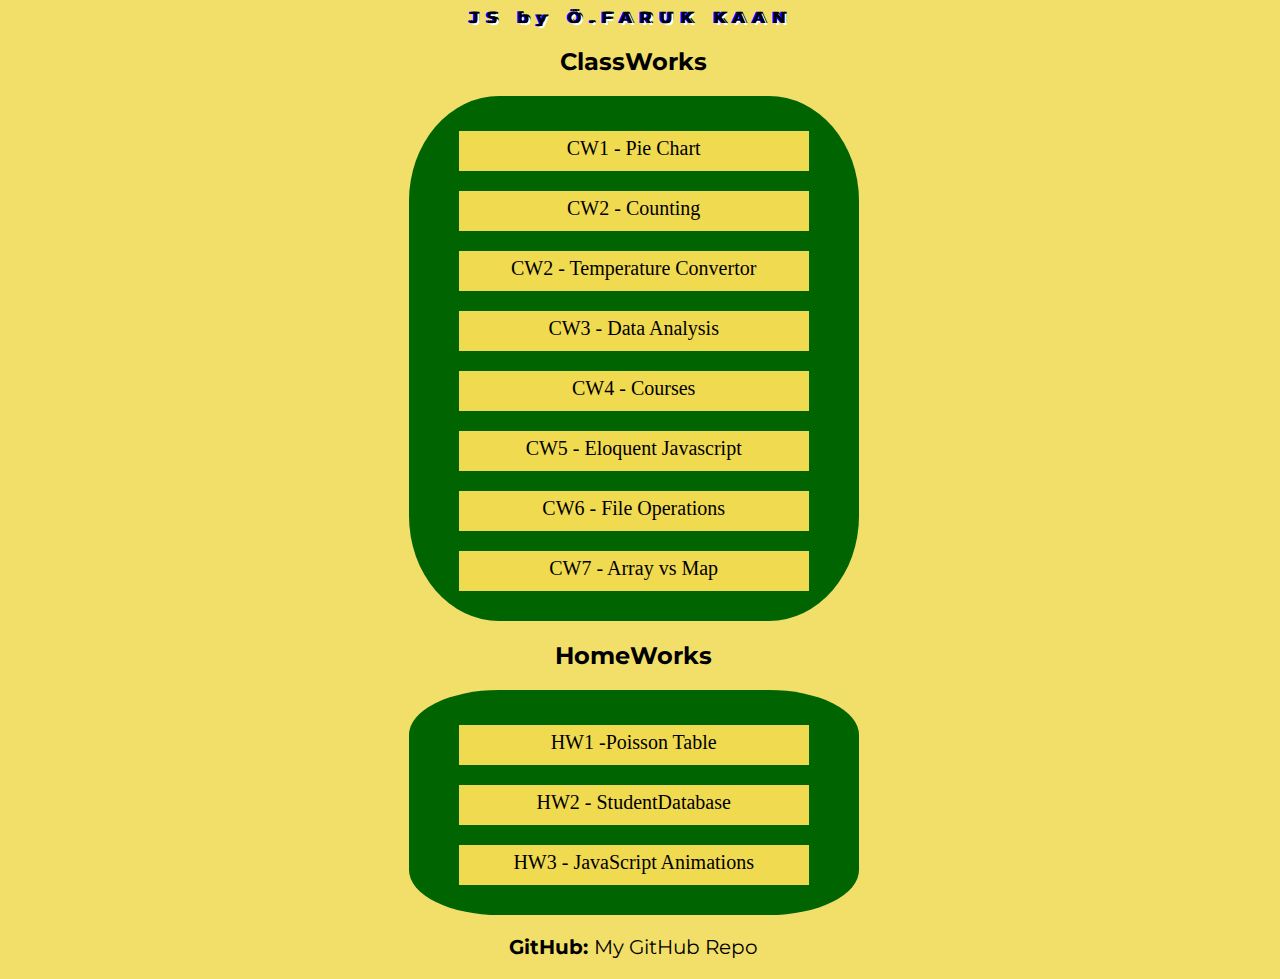
<file: index.html>
<!DOCTYPE html>
<html lang="en">

<head>
    <meta charset="UTF-8">
    <title>Ömer Faruk KAAN</title>
    <link rel="manifest" href="manifest.json">
    <link rel="icon" sizes="192x192" href="images/icon.PNG">
    <meta name="viewport" content="width=device-width, initial-scale=1.0">

    <script>
        if ('serviceWorker' in navigator) {
            navigator.serviceWorker
                .register('sw.js')
                .then((reg) => { console.log('SW Registered', reg) })
                .catch(console.log)
        }
    </script>

    <style>
        @import url('https://fonts.googleapis.com/css?family=Montserrat');
        h1 {
            padding: 0;
            margin: 0;
            font-family: 'Montserrat', sans-serif;
        }
        .glitch {
            position: relative;
            color: black;
            font-size: 1em;
            letter-spacing: .5em;
            animation: glitch-skew 1s infinite linear alternate-reverse;
        }

        .glitch:before {
            content: attr(data-text);
            position: absolute;
            top: 0;
            width: 100%;
            height: 100%;
            left: 2px;
            text-shadow: -2px 0 red;
            clip: rect(44px, 450px, 56px, 0);
            animation: glitch-anim 5s infinite linear alternate-reverse;
        }

        .glitch:after {
            content: attr(data-text);
            position: absolute;
            top: 0;
            width: 100%;
            height: 100%;
            left: -2px;
            text-shadow: -2px 0 blue, 2px 2px white;
            animation: glitch-anim2 1s infinite linear alternate-reverse;
        }
        @keyframes glitch-anim {
            0% {
                clip: rect(96px, 9999px, 9px, 0);
                transform: skew(0.77deg);
            }

            20% {
                clip: rect(13px, 9999px, 48px, 0);
                transform: skew(0.43deg);
            }

            40% {
                clip: rect(42px, 9999px, 11px, 0);
                transform: skew(0.68deg);
            }

            60% {
                clip: rect(86px, 9999px, 65px, 0);
                transform: skew(0.03deg);
            }

            80% {
                clip: rect(42px, 9999px, 33px, 0);
                transform: skew(0.87deg);
            }

            100% {
                clip: rect(57px, 9999px, 63px, 0);
                transform: skew(0.21deg);
            }
        }

        @keyframes glitch-anim2 {
            0% {
                clip: rect(68px, 9999px, 75px, 0);
                transform: skew(0.07deg);
            }

            20% {
                clip: rect(43px, 9999px, 29px, 0);
                transform: skew(0.11deg);
            }

            40% {
                clip: rect(30px, 9999px, 57px, 0);
                transform: skew(0.16deg);
            }

            60% {
                clip: rect(16px, 9999px, 76px, 0);
                transform: skew(0.74deg);
            }

            80% {
                clip: rect(34px, 9999px, 21px, 0);
                transform: skew(0.5deg);
            }

            100% {
                clip: rect(21px, 9999px, 92px, 0);
                transform: skew(0.4deg);
            }
        }

        @keyframes glitch-skew {
            0% {
                transform: skew(-2deg);
            }

            10% {
                transform: skew(-2deg);
            }

            20% {
                transform: skew(1deg);
            }

            30% {
                transform: skew(-3deg);
            }

            40% {
                transform: skew(-2deg);
            }

            50% {
                transform: skew(-4deg);
            }

            60% {
                transform: skew(-3deg);
            }

            70% {
                transform: skew(5deg);
            }

            80% {
                transform: skew(-1deg);
            }

            90% {
                transform: skew(4deg);
            }

            100% {
                transform: skew(-4deg);
            }
        }
        body {
            background-color: #f0da4fda;
        }
        ul dt {
            background: #f0da4f;
            font-size: 20px;
            font-family: Georgia, 'Times New Roman', Times, serif;
            line-height: 35px;
            height: 40px;
            margin: 15px;
            text-align: center;
            vertical-align: middle;
            width: 350px;
        }
        ul {
            border-radius: 20%;
            background: darkgreen;
            padding: 15px;
            width: 420px;
        }
        
        dt:hover {
            background: yellowgreen;
            padding:0px;
            
        }
        a:link {
            color: black;
            text-decoration: unset;
        }
        a:visited {
            color:black;
            text-decoration: underline;
        }
        a:hover {
            text-decoration: underline;
            font-size: 25px;
        }
    </style>
</head>
<body>
    <div  align="center" style="max-width: 99%; height: auto; ">
    <h1 class="glitch" data-text="JS by Ö.FARUK KAAN">JS by Ö.FARUK KAAN</h1>
    <h2 style="color: black; font-family: Montserrat, sans-serif;">ClassWorks</h2>
    <ul>
        <dt><p><a target="_self" href="https://omerfarukkaan.github.io/advancedProgramming/Classworks/CW1/PieChart.png">CW1 - Pie Chart</a></p></dt>
        <dt><p><a target="_self" href="https://omerfarukkaan.github.io/advancedProgramming/Classworks/CW2/Counting.html">CW2 - Counting</a></p></dt>
        <dt><p><a target="_self" href="https://omerfarukkaan.github.io/advancedProgramming/Classworks/CW2/TemperatureConvertor.html">CW2 - Temperature Convertor</a></p></dt>
        <dt><p><a target="_self" href="https://omerfarukkaan.github.io/advancedProgramming/Classworks/CW3/c4_data.html">CW3 - Data Analysis</a></p></dt>
        <dt><p><a target="_self" href="https://omerfarukkaan.github.io/advancedProgramming/Classworks/CW4/Courses.html">CW4 - Courses</a></p></dt>
        <dt><p><a target="_self" href="https://omerfarukkaan.github.io/advancedProgramming/Classworks/CW5/Eloquent_JS.html">CW5 - Eloquent Javascript</a></p></dt>
        <dt><p><a target="_self" href="https://omerfarukkaan.github.io/advancedProgramming/Classworks/CW6/File_Operations.html">CW6 - File Operations</a></p></dt>
        <dt><p><a target="_self" href="https://omerfarukkaan.github.io/advancedProgramming/Classworks/CW7/Array_vs_Map.html">CW7 - Array vs Map</a></p></dt>
    </ul>
    <h2 style="color: black; font-family: Montserrat, sans-serif;">HomeWorks</h2>
    
    <ul>
        <dt><p><a target="_self" href="https://omerfarukkaan.github.io/advancedProgramming/Homeworks/HW1/Poisson_Table.html">HW1 -Poisson Table</a></p></dt>
        <dt><p><a target="_self" href="https://omerfarukkaan.github.io/advancedProgramming/Homeworks/HW2/Database.html">HW2 - StudentDatabase</a></p></dt>
        <dt><p><a target="_self" href="https://omerfarukkaan.github.io/advancedProgramming/Homeworks/HW3/JS_Animations.html">HW3 - JavaScript Animations</a></p></dt>
    </ul>
    <p style="font-size: 20px; color: black; font-family: Montserrat, sans-serif;"><b>GitHub: </b><a target="_self" href="https://github.com/omerfarukkaan/advancedProgramming">My GitHub Repo</a></p>
</div>        
    </div>
</body>

</html>
</file>
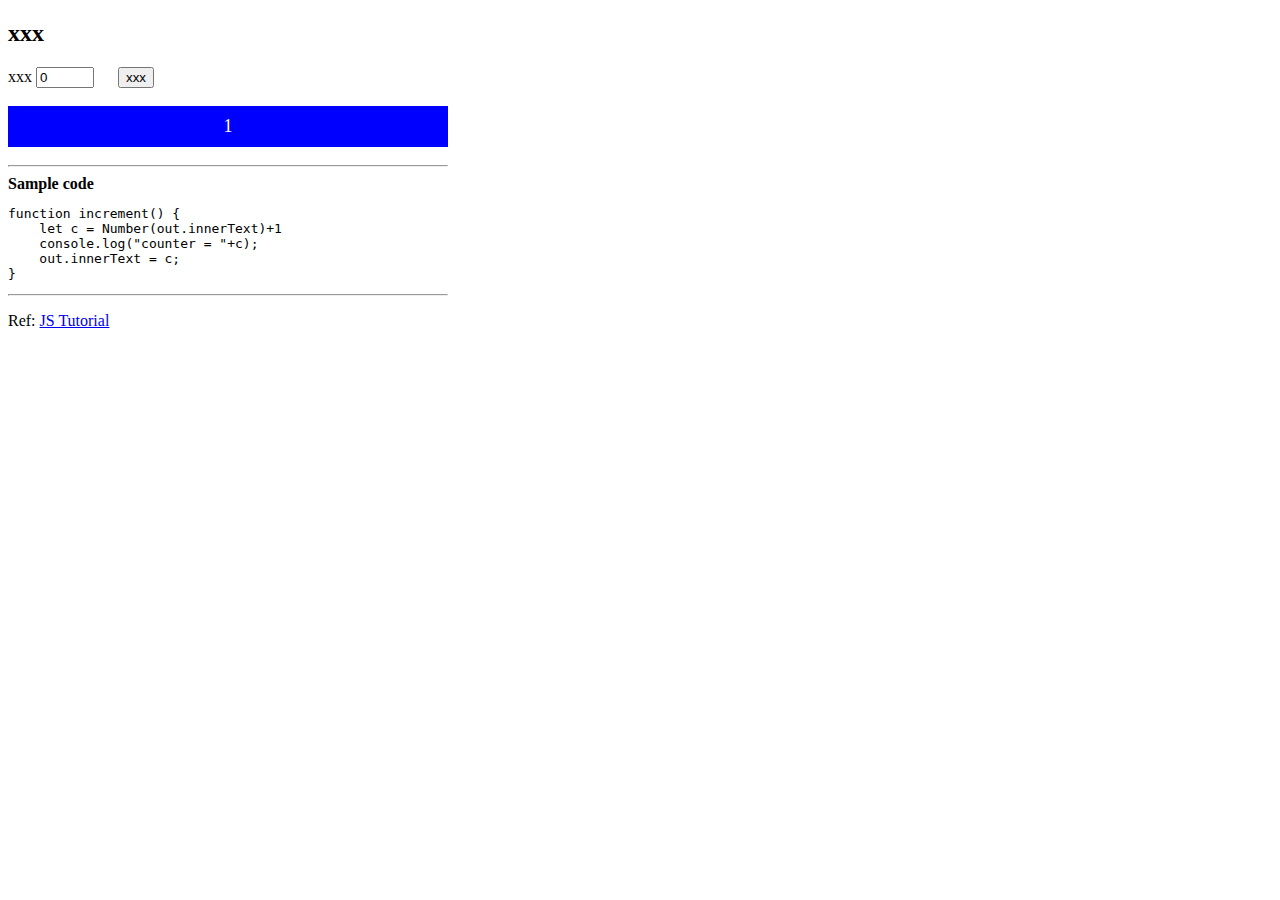
<file: Counting.html>
<!DOCTYPE html>
<html lang="en-US">
<head>
    <meta charset="UTF-8">
    <meta name="viewport" content="width=device-width">
    <link rel="icon" href="https://maeyler.github.io/favicon.ico">
    <title>xxx </title>

  <style> /* CSS comment */
    body { max-width: 440px; }
    #inp { width: 50px }
    #out {
        font-size: 18px;
        background: blue;
        color: white;
        text-align: center;
        padding: 10px;
    }
  </style>
</head>

<body>   <!-- HTML comment: Modify all items marked xxx -->

<h2 id=title>This text is not shown. Why?</h2>
xxx 
<input type=number id=inp value=0 onChange="out.innerText=value">
&emsp;
<input type=button value=xxx onClick="increment()">
<p id=out>This text is not shown. Why?</p>

<hr />
<b>Sample code</b>
<pre id=sample>This text is not shown. Why?</pre>

<hr />
<p>Ref: <a href="https://www.w3schools.com/js/" 
   target="NewTab">JS Tutorial</a>
</p>

<script>
"use strict";
// JavaScript comment
function increment() {
    let c = Number(out.innerText)+1
    console.log("counter = "+c);
    out.innerText = c;
}
    //global variable id is the HTML element with id 
    //const title = document.getElementById("title");
    title.innerText = document.title;
    sample.innerText = increment.toString();
    out.innerText = 0; increment();
</script>

</body>
</html>
</file>
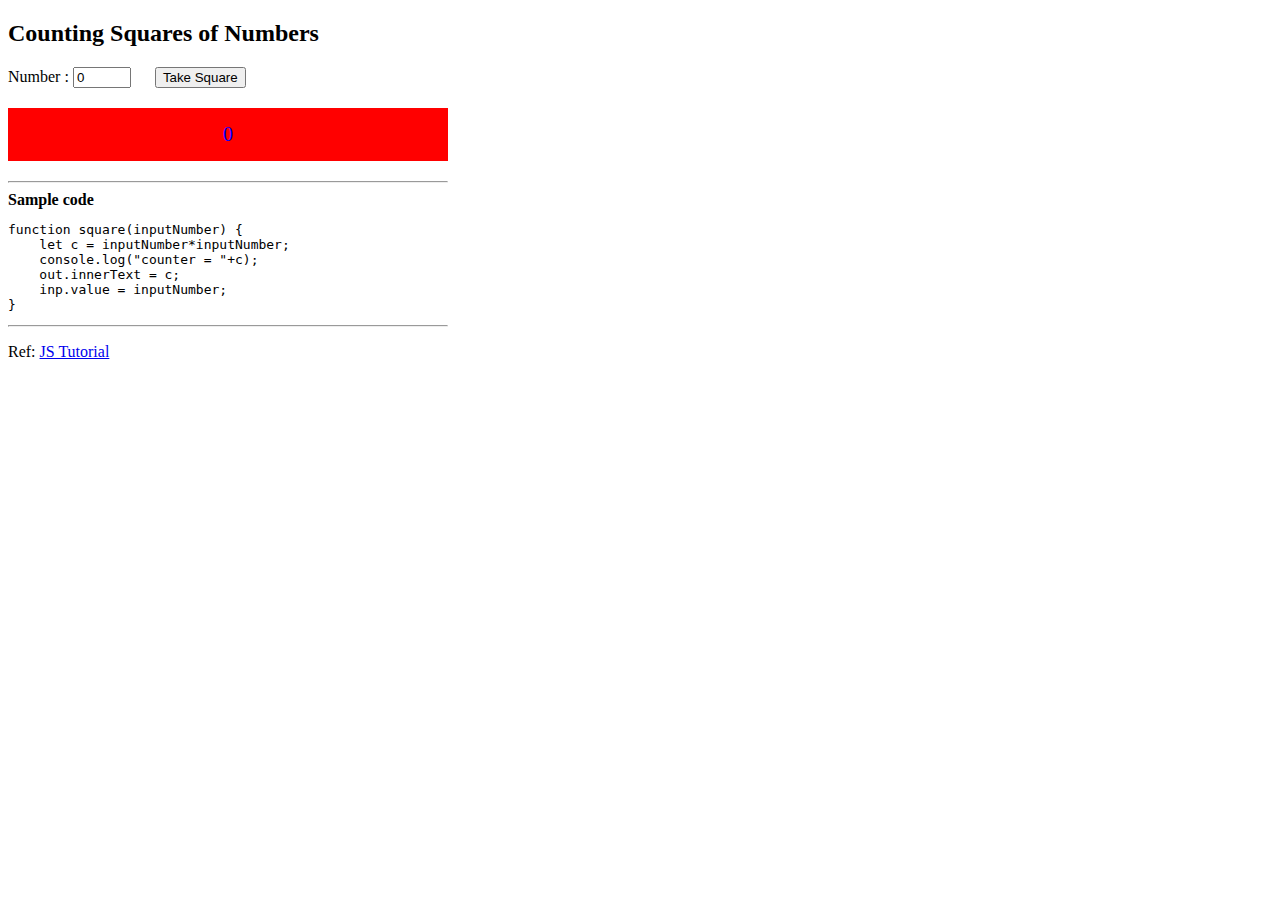
<file: CW2/Counting.html>
<!DOCTYPE html>
<html lang="en-US">
<head>
    <meta charset="UTF-8">
    <meta name="viewport" content="width=device-width">
    <title>Counting</title>

  <style> /* CSS comment */
    body { max-width: 440px; }
    #inp { width: 50px }
    #out {
        font-size: 20px;
        background: red;
        color: blue;
        text-align: center;
        padding: 15px;
    }
  </style>
</head>

<body>   <!-- HTML comment: Modify all items marked xxx -->

<h2 id=title>Counting Squares of Numbers</h2>
Number :  
<input type=number id=inp value=0 onChange="square(Number(inp.value))">
&emsp;
<input type=button value="Take Square" onClick="square(Number(inp.value)+1)">
<p id=out>This text is not shown. Why?</p>

<hr />
<b>Sample code</b>
<pre id=sample>This text is not shown. Why?</pre>

<hr />
<p>Ref: <a href="https://www.w3schools.com/js/" 
   target="NewTab">JS Tutorial</a>
</p>

<script>
"use strict";
// JavaScript comment
function square(inputNumber) {
    let c = inputNumber*inputNumber;
    console.log("counter = "+c);
    out.innerText = c;
    inp.value = inputNumber;
}
    //global variable id is the HTML element with id 
    //const title = document.getElementById("title");
    sample.innerText = square.toString();
    out.innerText = 0; square(Number(inp.value));
</script>

</body>
</html>
</file>
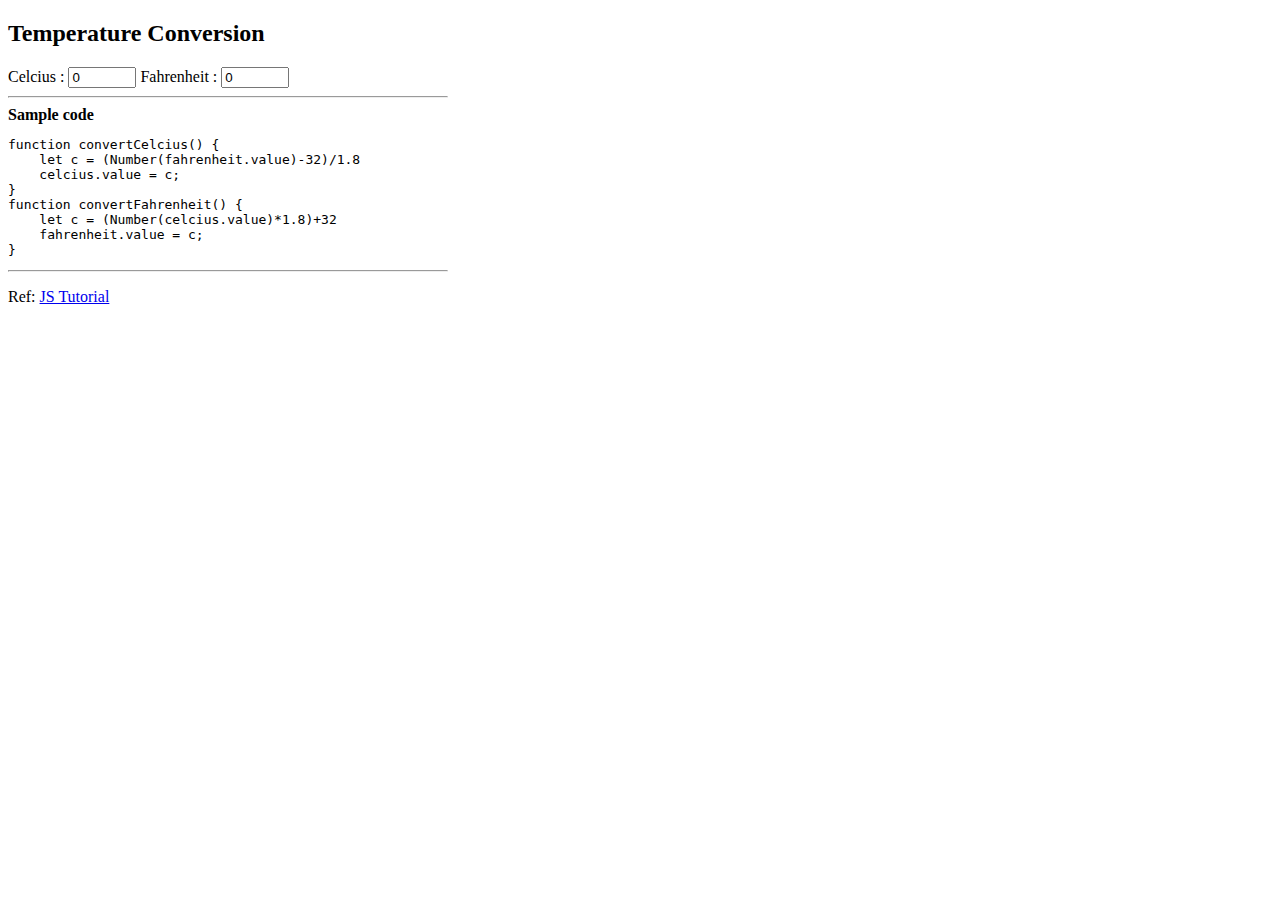
<file: CW2/TemperatureConvertor.html>
<!DOCTYPE html>
<html lang="en-US">
<head>
    <meta charset="UTF-8">
    <meta name="viewport" content="width=device-width">
    <title>Temperature Conversion </title>

  <style> /* CSS comment */
    body { max-width: 440px; }
    #celcius { width: 60px }
    #fahrenheit { width: 60px }
  </style>
</head>

<body>   <!-- HTML comment: Modify all items marked xxx -->

<h2 id=title>Temperature</h2>
Celcius : 
<input type=number id=celcius value=0 onChange="convertFahrenheit()">
Fahrenheit :
<input type=number id=fahrenheit value=0 onChange="convertCelcius()">
&emsp;

<hr />
<b>Sample code</b>
<pre id=sample>This text is not shown. Why?</pre>

<hr />
<p>Ref: <a href="https://www.w3schools.com/js/" 
   target="NewTab">JS Tutorial</a>
</p>

<script>
"use strict";
// JavaScript comment
function convertCelcius() {
    let c = (Number(fahrenheit.value)-32)/1.8
    celcius.value = c;
}
function convertFahrenheit() {
    let c = (Number(celcius.value)*1.8)+32
    fahrenheit.value = c;
}
    //global variable id is the HTML element with id 
    //const title = document.getElementById("title");
    title.innerText = document.title;
    sample.innerText = convertCelcius.toString()+"\n"+convertFahrenheit.toString();
    //out.innerText = 0; increment();
</script>

</body>
</html>
</file>
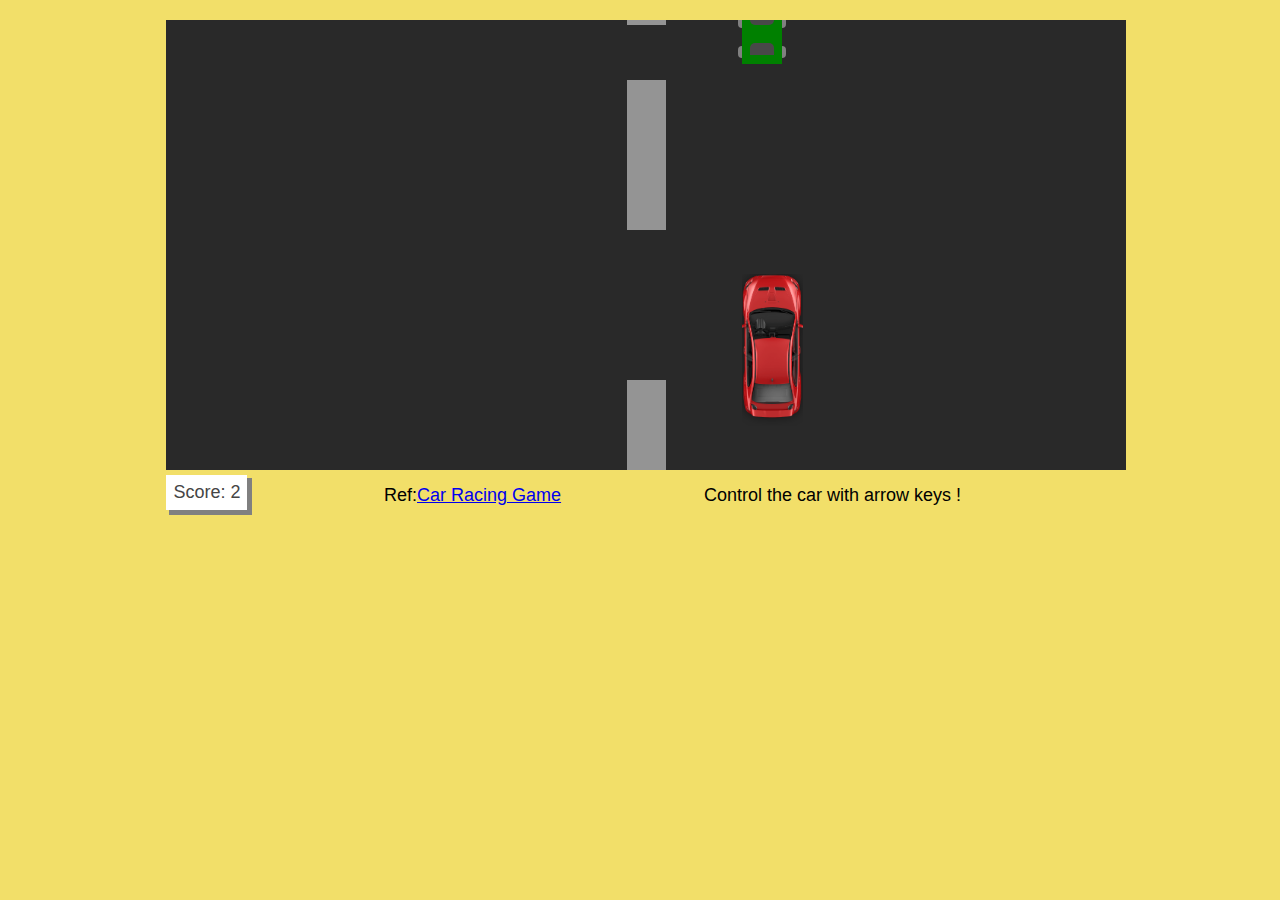
<file: Project/carGame.html>
<!DOCTYPE html>
<html lang="en">

<head>
    <meta charset="UTF-8">
    <meta name=viewport content="width=device-width, initial-scale=1">
    <title>Car Game</title>
    <link href="style.css" rel="stylesheet" /> </head>

<body>
    <div id="score_div">
        Score: <span id="score">0</span>
    </div>
    <div id="help">
        Control the car with arrow keys !
    </div>
    <p id="ref">Ref:<a href="https://github.com/namitsharma99/game-racing-car/blob/master/WebContent/racing.jsp" target="NewTab">Car Racing Game</a></p>
    <div id="arrow_div">
        <a id="leftArrow" href="#" class="arrow round" type="button">&#8249</a>
        <a id="rightArrow" href="#" class="arrow round" type="button">&#8250</a>
    </div>
        
    <div id="container">
        <div id="line_1" class="line"></div>
        <div id="line_2" class="line"></div>
        <div id="line_3" class="line"></div>
        
        <div id="car"></div>
        <div id="car_1" class="car">
            <div class="f_glass"></div>
            <div class="b_glass"></div>
            <div class="f_light_l"></div>
            <div class="f_light_r"></div>
            <div class="f_tyre_l"></div>
            <div class="f_tyre_r"></div>
            <div class="b_tyre_l"></div>
            <div class="b_tyre_r"></div>
        </div>
        <div id="car_2" class="car">
            <div class="f_glass"></div>
            <div class="b_glass"></div>
            <div class="f_light_l"></div>
            <div class="f_light_r"></div>
            <div class="f_tyre_l"></div>
            <div class="f_tyre_r"></div>
            <div class="b_tyre_l"></div>
            <div class="b_tyre_r"></div>
        </div>
        <div id="car_3" class="car">
            <div class="f_glass"></div>
            <div class="b_glass"></div>
            <div class="f_light_l"></div>
            <div class="f_light_r"></div>
            <div class="f_tyre_l"></div>
            <div class="f_tyre_r"></div>
            <div class="b_tyre_l"></div>
            <div class="b_tyre_r"></div>
        </div>
        <div id="restart_div">
            <button id="restart">Click to Restart<br></button>
        </div>

        <script src="script.js"></script>

</body>
</html>
</file>
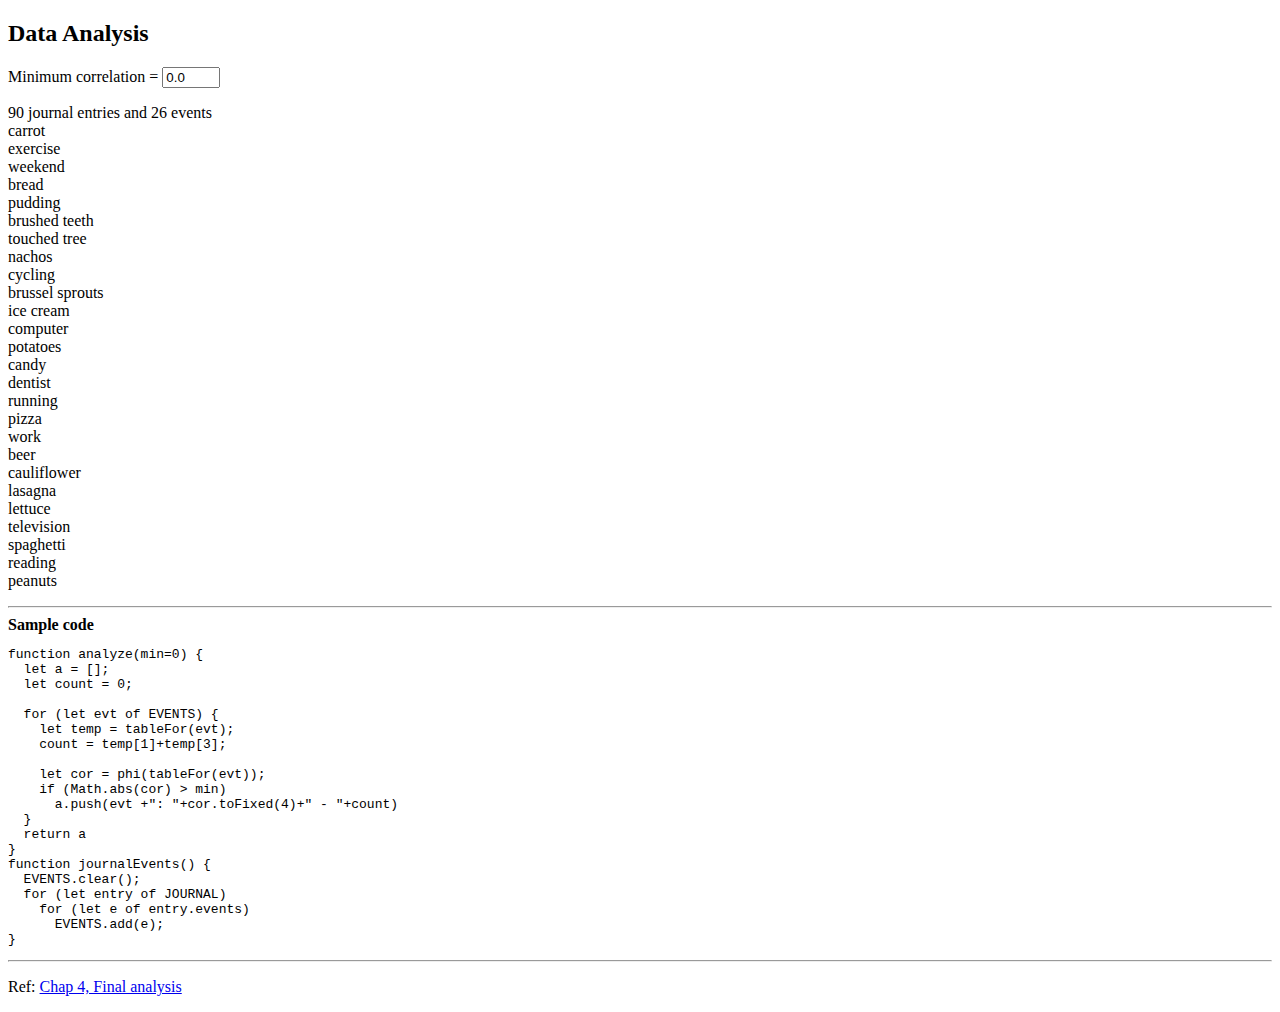
<file: Classworks/CW3/c4_data.html>
<!DOCTYPE html>
<html lang="en-US">
<head>
    <meta charset="UTF-8">
    <meta name="viewport" content="width=device-width">
    <link rel="icon" href="../images/icon192.png">
    <script src="c4_data.js"></script>
    <title>Data Analysis</title>
</head>

<body>

<h2 id=title></h2>

<p>Minimum correlation =
<input type=number id=inp value="0.0"
  style="width:50px" onChange="report(analyze(value))">
</p>
<p id=out></p>

<hr />
<b>Sample code</b>
<pre id=sample></pre>

<hr />
<p>Ref: <a href="http://eloquentjavascript.net/04_data.html#p_LI+01yIQON" 
   target="ExternalDocument">Chap 4, Final analysis</a>
</p>

<script>
function report(a) {
  out.innerText = JOURNAL.length+" journal entries and "
                + a.length+" events\n" + a.join("\n")
}
    title.innerText = document.title; 
    report([...EVENTS])  //Set to Array
    sample.innerText = analyze+"\n"+journalEvents;
</script>

</body>
</html>
</file>
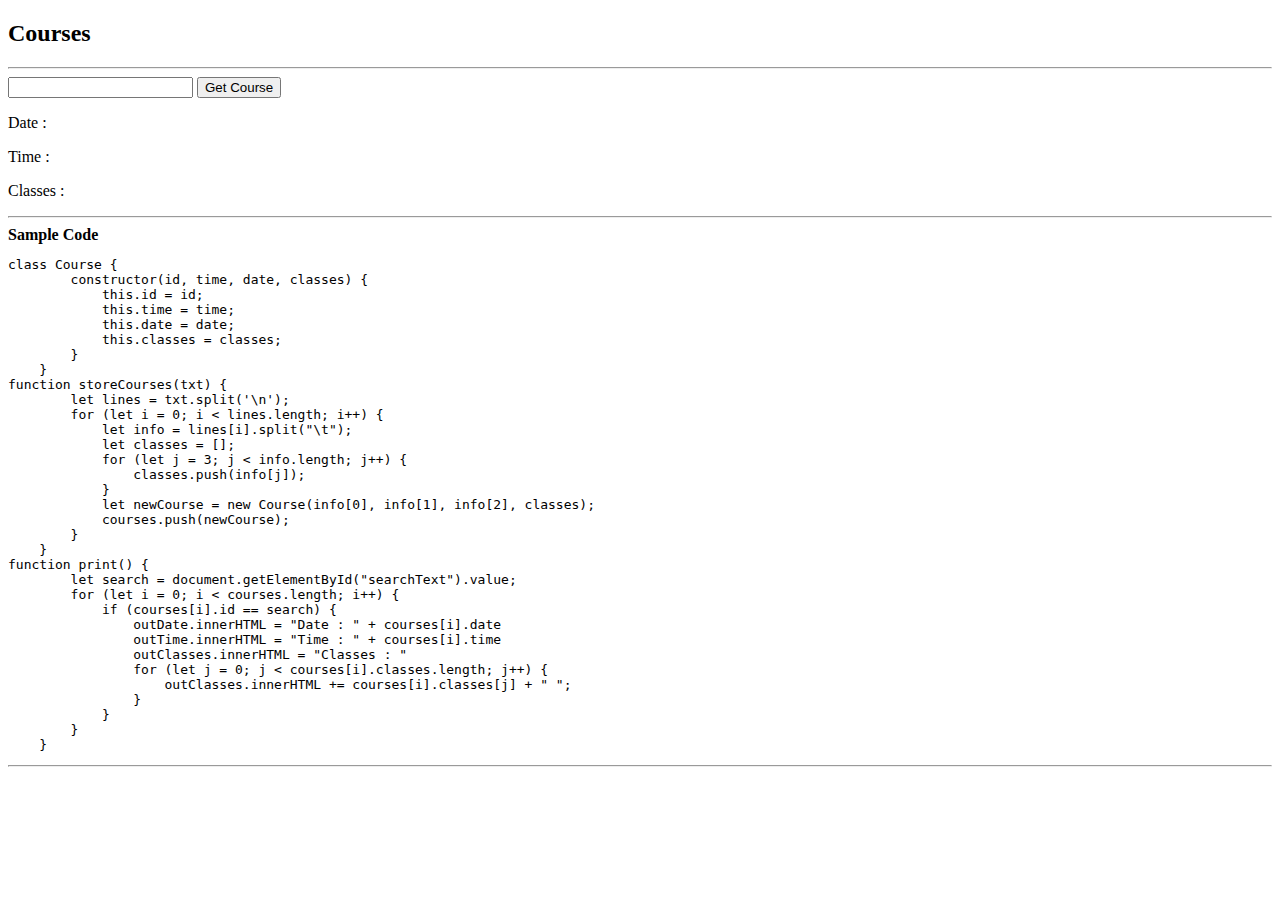
<file: Classworks/CW4/Courses.html>
<!DOCTYPE html>

<head>
    <meta http-equiv="Content-Type" content="text/html; charset=UTF-8">
    <meta name="viewport" content="width=device-width, initial-scale=1.0">
    <title>CW4</title>
</head>

<body>
    <h2 id="title">Courses</h2>
    <hr>
    <input type="text" id="searchText">
    <button onClick="print()">Get Course</button>
    <p id="outDate">Date : </p>
    <p id="outTime">Time : </p>
    <p id="outClasses">Classes : </p>
    <hr>
    <b>Sample Code</b>
    <pre id="sample"></pre>
    <hr>

<script>
    class Course {
        constructor(id, time, date, classes) {
            this.id = id;
            this.time = time;
            this.date = date;
            this.classes = classes;
        }
    }
    function fetchURL() {
        fetch("https://maeyler.github.io/JS/data/Courses.txt")
            .then(res => res.text())
            .then(res => [
                storeCourses(res)
            ])
    }
    let courses = [];
    function storeCourses(txt) {
        let lines = txt.split('\n');
        for (let i = 0; i < lines.length; i++) {
            let info = lines[i].split("\t");
            let classes = [];
            for (let j = 3; j < info.length; j++) {
                classes.push(info[j]);
            }
            let newCourse = new Course(info[0], info[1], info[2], classes);
            courses.push(newCourse);
        }
    }
    function print() {
        let search = document.getElementById("searchText").value;
        for (let i = 0; i < courses.length; i++) {
            if (courses[i].id == search) {
                outDate.innerHTML = "Date : " + courses[i].date
                outTime.innerHTML = "Time : " + courses[i].time
                outClasses.innerHTML = "Classes : "
                for (let j = 0; j < courses[i].classes.length; j++) {
                    outClasses.innerHTML += courses[i].classes[j] + " ";
                }
            }
        }
    }
    sample.innerText = Course.toString()+"\n"+storeCourses.toString()+"\n"+print.toString();
    fetchURL();
</script>
</body>

</html>
</file>
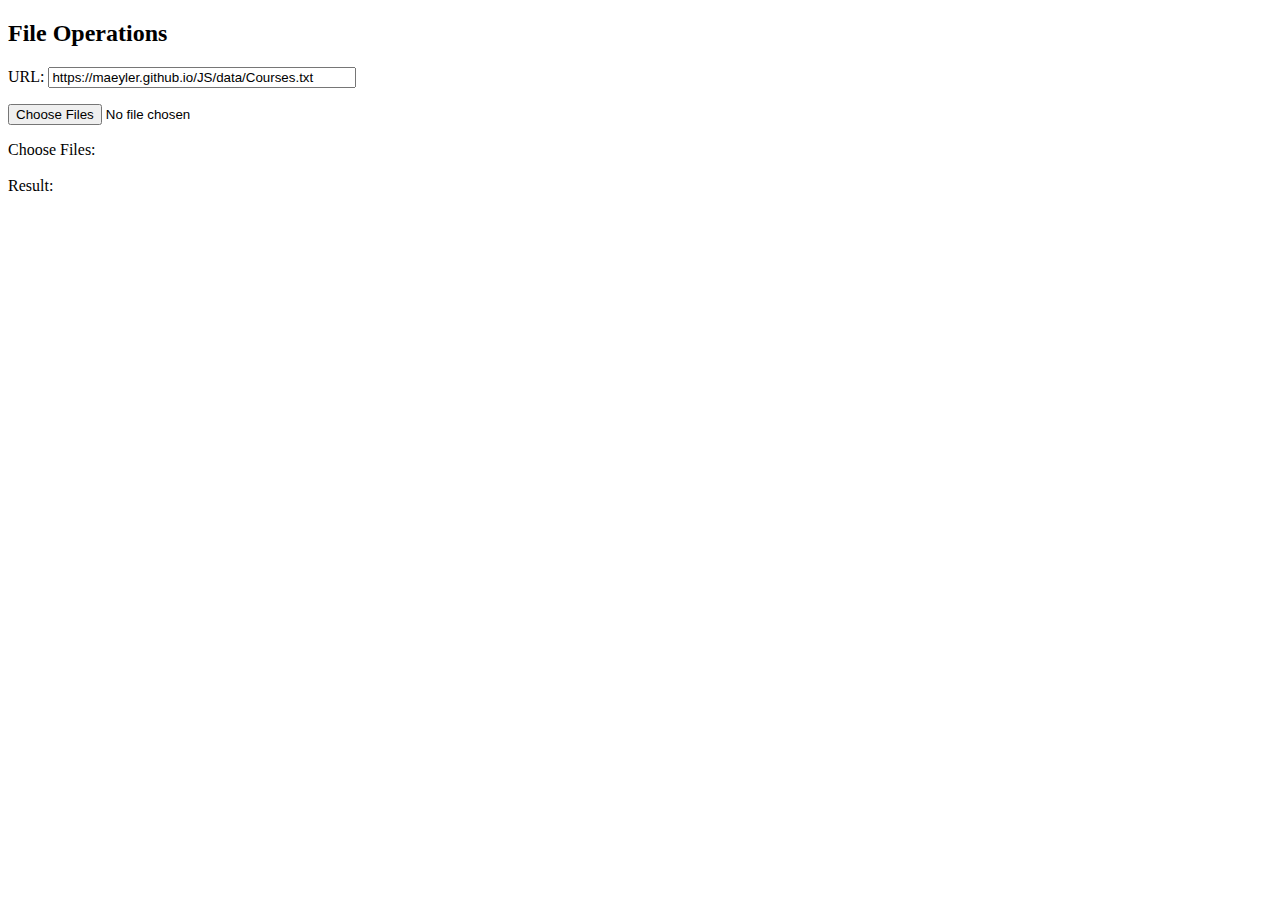
<file: Classworks/CW6/File_Operations.html>
<!DOCTYPE html>
<html>

<head>
    <meta charset="UTF-8">
    <meta name="viewport" content="width=device-width">
    <title>File Operations</title>
</head>

<script>
    "use strict";
    let fetchText;
    function readText() {
        url = document.getElementById("urlInput").value;
        fetch(url)
            .then(response => response.text())
            .then(response => getText(response));
    }

    function getText(txt) {
        fetchText = txt;
    }

    function isText(f) {
        console.assert(f instanceof File);
        return f.type.startsWith("text") || f.name.endsWith(".md")
            || f.name.endsWith(".js") || f.name.endsWith(".java");
    }

    function fileSelect(t) { //target is the button
        readText();
        let isFind = false;
        let fileNames = [];

        for (let file of t.files) {
            fileNames.push(file.name);
        }
        out.innerText = "Choose File(s): " + fileNames;

        setTimeout(function () {
            let findedFileName;
            function readFile(index) {
                if (index > t.files.length - 1) {
                    return;
                }
                let reader = new FileReader();
                let file = t.files[index];

                reader.onload = function (e) {
                    let localText = e.target.result;
                    if (localText.replace(/\s/g, '') == fetchText.replace(/\s/g, '')) {
                        isFind = true;
                        findedFileName = file.name;
                        out1.innerText = "Result: " + t.files.length + " items checked, " + findedFileName + " is the same as [" + url + "]";
                    }
                    readFile(index + 1);
                }
                reader.readAsBinaryString(file);
            }
            readFile(0);
        }, 90);
        if (isFind == false) {
            out1.innerText = t.files.length + " items checked, all files different ";
        }
    }
</script>
<body>
    <h2 id=title></h2>

    <p>URL: <input id=urlInput value="https://maeyler.github.io/JS/data/Courses.txt" style="width: 300px"></p>
    <input type=file id=button onChange='fileSelect(this)' multiple />
    <p>
        <output id=out>Choose Files: </output><br><br>
        <output id=out1>Result: </output>
    </p>
    <script>
        title.innerText = document.title;
        let url = document.getElementById("urlInput").value;
    </script>
</body>

</html>
</file>
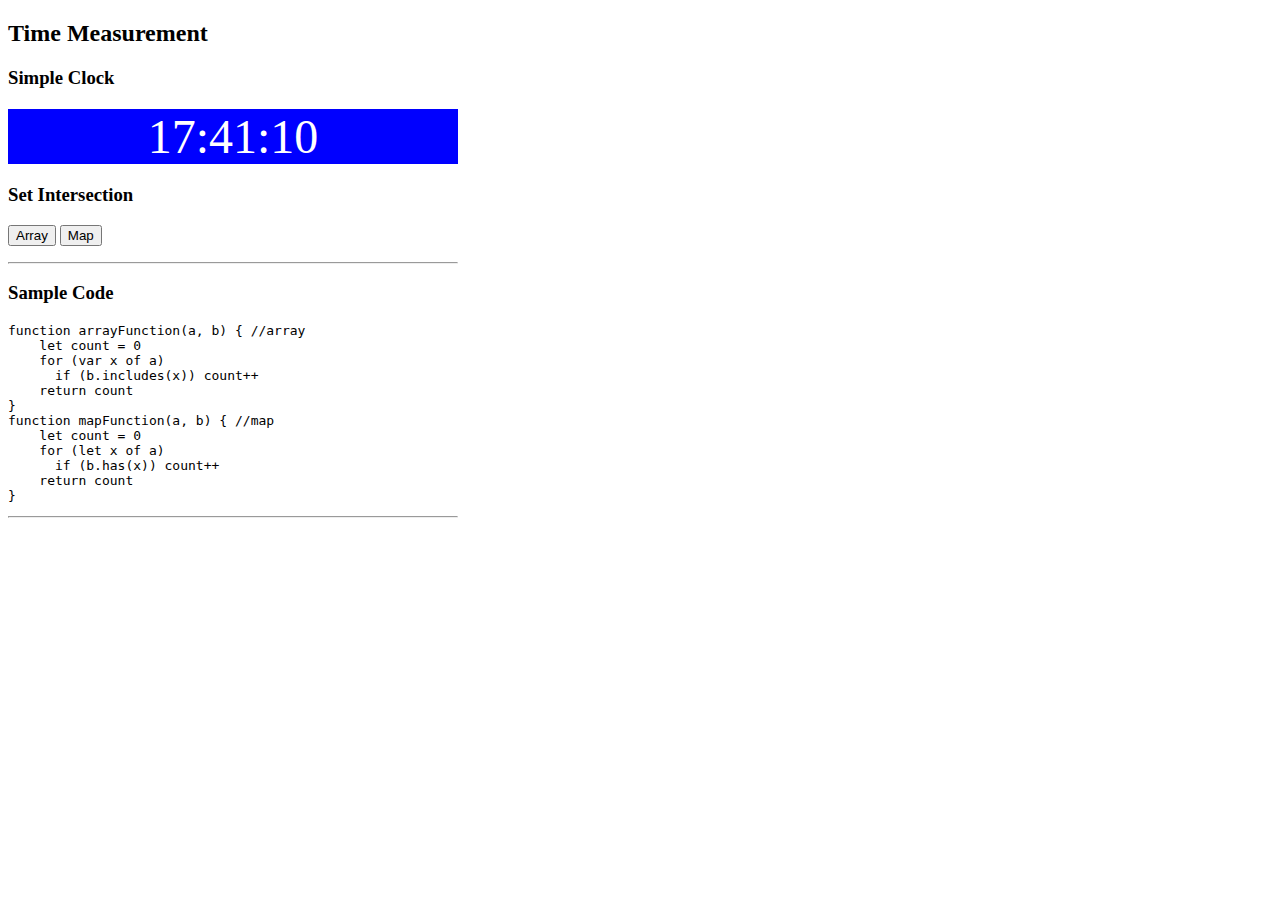
<file: Classworks/CW7/Array_vs_Map.html>
<!DOCTYPE html>
<html>
<head>
    <meta http-equiv="Content-Type" content="text/html; charset=UTF-8">
    <meta name="viewport" content="width=device-width">
    <script src="https://maeyler.github.io/305/work/Database.js"></script>
    <title>Array vs Map</title>

  <style>
    body { max-width: 450px; }
    #clock {
        font-size: 48px;
        background-color: blue;
        color: white;
        text-align: center;
        margin-top: 20px;
        margin-bottom: 20px;
    }
  </style>
</head>

<body>
<h2>Time Measurement</h2>

<h3>Simple Clock</h3>
<div id="clock">13:02:32</div>

<h3>Set Intersection</h3>
<button onclick="timingArray(arrayFunction)">Array</button>
<button onclick="timingMap(mapFunction)">Map</button>
<p id="out"></p>
<hr>
<h3>Sample Code</h3>
<pre id="sample"></pre>
<hr>

<script>
"use strict";
// Simple Clock
var hm, time;
function twoDigits(t) {
    if (t>9) return ""+t;
    return "0"+t;
}
function setHourMin() {
    const d = new Date();
    hm = twoDigits(d.getHours())+":"
        +twoDigits(d.getMinutes());
}
function count() {
    const d = new Date();
    let sec = twoDigits(d.getSeconds());
    if (sec == "00") setHourMin();
    clock.innerText = hm+":"+sec;
    time = setTimeout(count, 1000);
}
// Make array and map
const url = "https://maeyler.github.io/JS/data/"
const array = []     // Student ID's
const map = new Map() // Students
const rndArray = [] // Randomly student ID's array
function readData(file) {
    console.log("readData "+file)
    fetch(url+file)
        .then(r => r.text())
        .then(addStudents)
        .catch(console.error)
}
//Creating 10.0000 randomly 9-digit number array
function createRandomArray () {
    for (let i = 0; i<10000; i++) {
        rndArray.push(Math.floor(100000000 + Math.random() * 900000000) + '');
    }
    rndArray.push('116691080')
    rndArray.push('215170000')
}
function parseStudent(line) {
    let [id, name, gpa, ...L] = line.split('\t')
    let std = new Student(id, name, gpa)
    std.courses = L; return std
}
function addStudents(txt) {
    let msg = "Data contains "
         + txt.length+" chars, "
    let a = txt.split('\n')
    msg += a.length+" lines <br>"
    for (let s of a) {
      let std = parseStudent(s)
      array.push(std.id); map.set(std.id, std);
    }
    msg += array.length+" students in array, "
    msg += map.size+" students in map <br>"
    out.innerHTML += msg
}
// Set Intersection & timing
function arrayFunction(a, b) { //array
    let count = 0
    for (var x of a)
      if (b.includes(x)) count++
    return count
}
function mapFunction(a, b) { //map
    let count = 0
    for (let x of a)
      if (b.has(x)) count++
    return count
}
function timingArray(f) {
    let t = performance.now() //more accurate than Date.now()
    let x = f(rndArray, array)   //calculate intersection by itself
    t = performance.now() - t
    let s = f.name+": "+t.toPrecision(3)+" msec -- size:"+x
    out.innerHTML += "<br>"+s; console.log(s)
}
function timingMap(f) {
    let t = performance.now() //more accurate than Date.now()
    let x = f(rndArray, map)   //calculate intersection by itself
    t = performance.now() - t
    let s = f.name+": "+t.toPrecision(3)+" msec -- size:"+x
    out.innerHTML += "<br>"+s; console.log(s)
}
    sample.innerText = arrayFunction+'\n'+mapFunction
    setHourMin(); count()
    readData("Students.txt")
    createRandomArray()
</script>
</body>
</html>
</file>
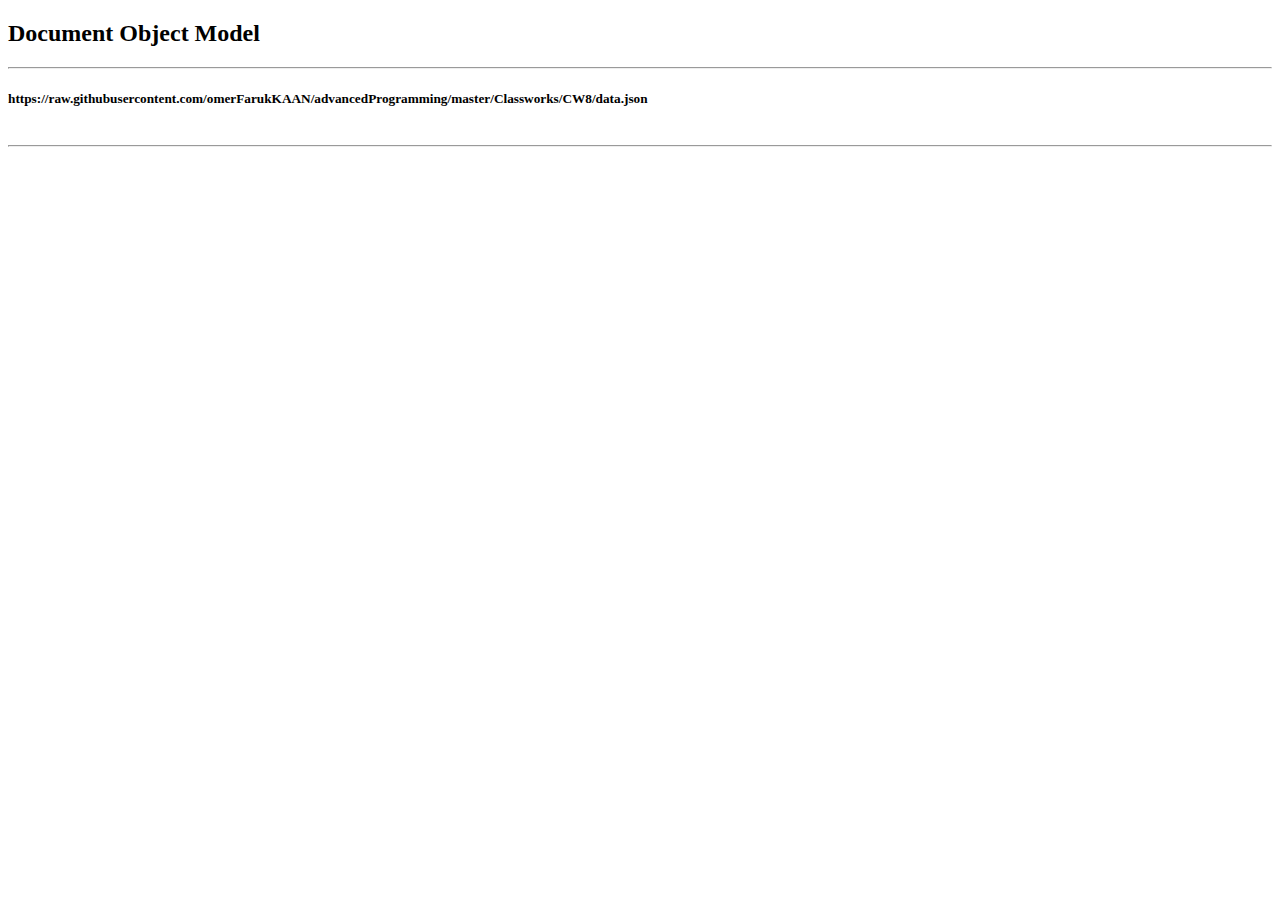
<file: Classworks/CW8/Document_Object_Model.html>
<!DOCTYPE html>
<html>
<head>
    <meta charset="UTF-8">
    <meta name="viewport" content="width=device-width">
    <link rel="icon" sizes="192x192" href="images/icon.png">
    <script src="script.js"></script>
    <title>DOM</title>
</head>
<style>
    table {
        width:400px;
    }
    table, th, td {
        border: 1px solid black;
        border-collapse: collapse;
    }
    th, td {
        padding: 10px;
        text-align: left;
    }
    table.t01 tbody:nth-child(even) {
        background-color: #eee;
    }
    table.t01 tbody:nth-child(odd) {
        background-color: #fff;
    }
    table.t01 tbody tr th {
        background-color: #d2d2d2;
    }
    table.t01 tbody:first-child tr th{
        background-color: #4b4b4b!important;
        color: #ffffff!important;
    }
</style>
<body>
    <h2 id="title">Document Object Model</h2>
    <hr>
    <h5 id="url"></h5>
    <p>
        <table id="tbl" class="t01">
        </table>
    </p>
    <hr />
    <script>
        var c = new ReadJSON('https://raw.githubusercontent.com/omerFarukKAAN/advancedProgramming/master/Classworks/CW8/data.json');
        c.readData()
    </script>
</body>
</html>
</file>
<file: Project/style.css>
body {
    height: 100%;
    width: 100%;
    margin: 0;
    background-color: #f0da4fda;
    font-family: sans-serif;
}
#container{
    left: 13%;
    position: absolute;
    height: 450px;
    width: 75%;
    margin-top: 20px;
    background-color: #292929;
    overflow: hidden;
}
.line{
    position: absolute;
    height: 150px;
    width: 4%;
    margin-left: 48%;
    background-color: rgba(255,255,255,0.5);
}
#line_1{
    top: -150px;
}
#line_2{
    top: 150px;
}
#line_3{
    top: 400px;
}
.car{
    position: absolute;
    height: 60px;
    width: 40px;
}
#car{
    background-image: url('../Project/car.png');
    background-repeat: no-repeat;
    background-size: cover;
    background-position-x: -12px;
    background-position-y: -8px;
    position: absolute;
    height: 160px;
    width: 61px;
    bottom: 8%;
    left: 60%;
}
#car_1{
    background: green;
    top: -100px;
    left: 60%;
}
#car_2{
    background: yellowgreen;
    top: -200px;
    left: 40%;
}
#car_3{
    background: skyblue;
    top: -350px;
    left: 50%;
}
.f_glass{
    position: absolute;
    height: 20%;
    width: 60%;
    margin-left: 20%;
    top: 15%;
    border-radius: 0px 0px 5px 5px;
    background-color: #484848;
}
.b_glass{
    position: absolute;
    height: 20%;
    width: 60%;
    margin-left: 20%;
    bottom: 15%;
    border-radius: 5px 5px 0px 0px;
    background-color: #484848;
}
.f_light_l{
    position: absolute;
    height: 10%;
    width: 20%;
    margin-left: 10%;
    top: -6%;
    border-radius: 5px 5px 0px 0px;
    background-color: #efefef;
}
.f_light_r{
    position: absolute;
    height: 10%;
    width: 20%;
    margin-left: 70%;
    top: -6%;
    border-radius: 5px 5px 0px 0px;
    background-color: #efefef;
}
.f_tyre_l{
    position: absolute;
    height: 20%;
    width: 10%;
    background-color: grey;
    top: 20%;
    left: -10%;
    border-radius: 5px 0px 0px 5px;
}
.f_tyre_r{
    position: absolute;
    height: 20%;
    width: 10%;
    background-color: grey;
    top: 20%;
    left: 100%;
    border-radius: 0px 5px 5px 0px;
}
.b_tyre_l{
    position: absolute;
    height: 20%;
    width: 10%;
    background-color: grey;
    top: 70%;
    left: -10%;
    border-radius: 5px 0px 0px 5px;
}
.b_tyre_r{
    position: absolute;
    height: 20%;
    width: 10%;
    background-color: grey;
    top: 70%;
    left: 100%;
    border-radius: 0px 5px 5px 0px;
}
#restart_div {
    position: absolute;
    height: 100%;
    width: 100%;
    background-color: #292929;
    color: white;
    font-family: sans-serif;
    font-size: 40px;
    text-align: center;
    display: none;
}
#restart {
    border: none;
    padding: 25px;
    color: white;
    background-color: black;
    font-size: 30px;
    margin-top: 30%;
}
#score_div{
    position: absolute;
    margin-top: 475px;
    margin-left: 13%;
    font-size: 18px;
    background-color: white;
    color: #454545;
    padding: 7px;
    box-shadow: 4px 4px 0px 1px #808080;
}
#arrow_div{
    position: absolute;
    margin-top: 535px;
    left: 35%;
}
.arrow {
    text-decoration: none;
    display: inline-block;
    padding:16px 32px;
}
#leftArrow {
    background-color: #808080;
    color: black;
    font-size: 30px;
  }  
#rightArrow {
    background-color: #808080;
    color: black;
    font-size: 30px;
}
.round {
    border-radius: 50%;
}
#help {
    position: absolute;
    margin-top: 485px;
    left: 55%;
    font-size: 18px;
}
#ref{
    position: absolute;
    margin-top: 485px;
    left: 30%;
    font-size: 18px;
}
#leftArrow {display: none;}
#rightArrow {display: none;}

@media screen and (max-width: 600px) {
    #leftArrow {display: inline;}
    #rightArrow {display: inline;}
    #help {display: none;}
    #car {
        background-position-x: -8.5px;
        background-position-y: -5px;
        height: 25%;
        width: 13.5%;
    }
    #ref{
        margin-top: 480px;
        left: 45%;
    }
}
</file>
